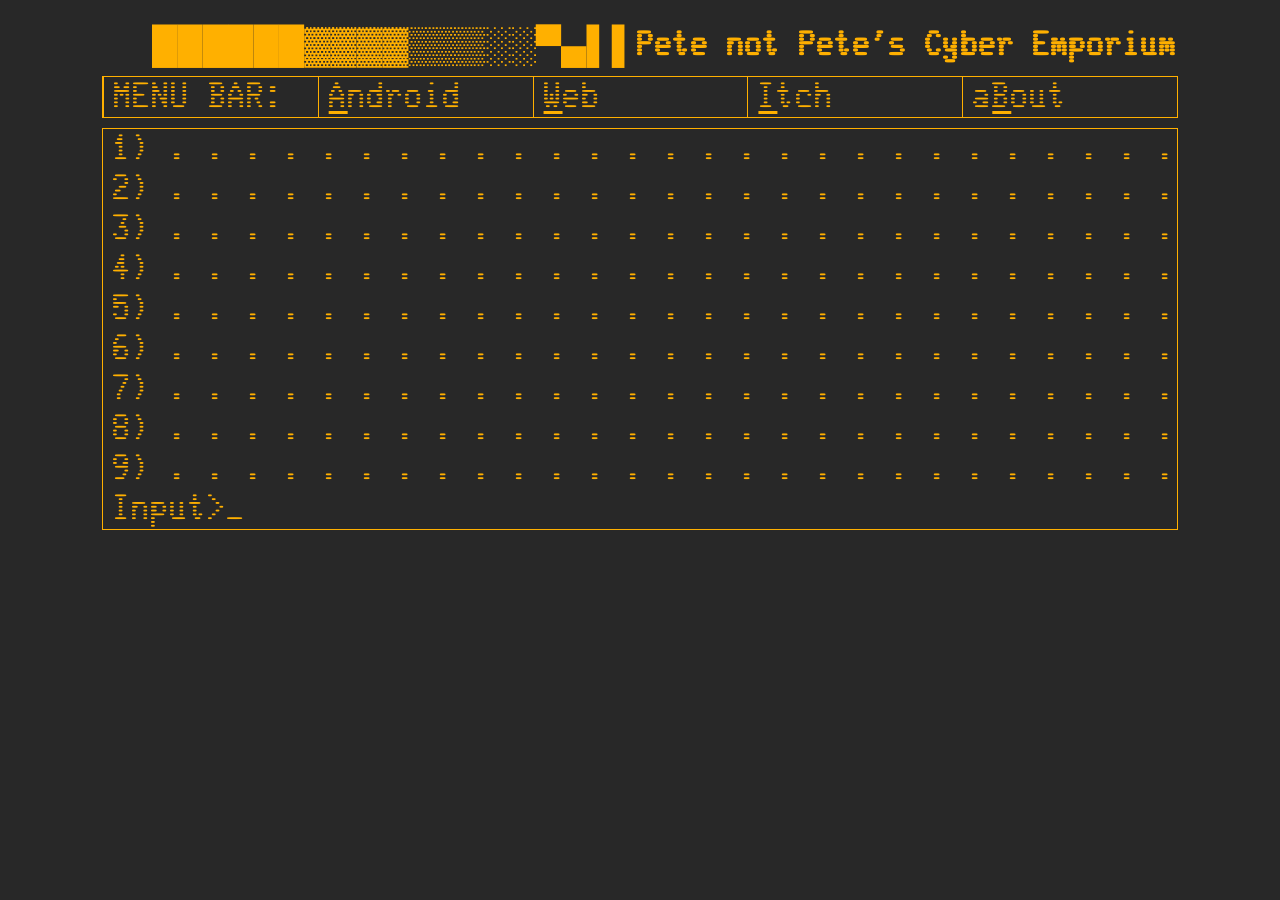
<file: index.html>
<!DOCTYPE html>
<html lang="en">
  <head>
    <meta charset="UTF-8">
    <meta name="viewport" content="width=device-width, initial-scale=1.0">
    <meta http-equiv="X-UA-Compatible" content="ie=edge">
    <title>Pete not Pete</title>
    <link rel="preload" href="Glass_TTY_VT220.woff2" as="font" type="font/woff2" crossorigin>
    <link rel="stylesheet" href="./style.css">
    <link rel="apple-touch-icon" sizes="180x180" href="/apple-touch-icon.png">
    <link rel="icon" type="image/png" sizes="32x32" href="/favicon-32x32.png">
    <link rel="icon" type="image/png" sizes="16x16" href="/favicon-16x16.png">
    <link rel="manifest" href="/site.webmanifest">
  </head>
  <body>
    <main>
        <div class="head">
          <h1>██████▓▓▓▓▒▒▒░░▀▄▌▌Pete not Pete's Cyber Emporium</h1>
        </div>
        <div id="mainContent">
          <div id="menuBar">
            <p class="menu" id="menuTitle">MENU BAR:</p>
            <p class="menu" id="aMenu" onclick="printMenu('AndroidMenu', 1)"><u>A</u>ndroid</p>
            <p class="menu" id="bMenu" onclick="printMenu('webMenu', 2)"><u>W</u>eb</p>
            <p class="menu" id="cMenu" onclick="printMenu('ItchMenu', 3)"><u>I</u>tch</p>
            <p class="menu" id="dMenu" onclick="printMenu('aboutMenu', 4)">a<u>B</u>out</p></div>
          <div id="terminal">
            <p id="line1" onclick="secondMenu('1')">1) . . . . . . . . . . . . . . . . . . . . . . . . . . . .</p>
            <p id="line2" onclick="secondMenu('2')">2) . . . . . . . . . . . . . . . . . . . . . . . . . . . .</p>
            <p id="line3" onclick="secondMenu('3')">3) . . . . . . . . . . . . . . . . . . . . . . . . . . . .</p>
            <p id="line4" onclick="secondMenu('4')">4) . . . . . . . . . . . . . . . . . . . . . . . . . . . .</p>
            <p id="line5" onclick="secondMenu('5')">5) . . . . . . . . . . . . . . . . . . . . . . . . . . . .</p>
            <p id="line6" onclick="secondMenu('6')">6) . . . . . . . . . . . . . . . . . . . . . . . . . . . .</p>
            <p id="line7" onclick="secondMenu('7')">7) . . . . . . . . . . . . . . . . . . . . . . . . . . . . . . . . . .</p>
            <p id="line8" onclick="secondMenu('8')">8) . . . . . . . . . . . . . . . . . . . . . . . . . . . .</p>
            <p id="line9" onclick="secondMenu('9')">9) . . . . . . . . . . . . . . . . . . . . . . . . . . . .</p>
            <p id="inputLine">Input&gt;_</p>
          </div> 
        </div>
        <div id="popUp">
          <p id="videoCloser" onclick="closePopUp()">X</p>
          <iframe id="youTubeVideo" title="YouTube video player" frameborder="0" allow="autoplay;" referrerpolicy="no-referrer" allowfullscreen></iframe>
        </div>
      </main>
	<script src="index.js"></script>
  </body>
</html>
</file>
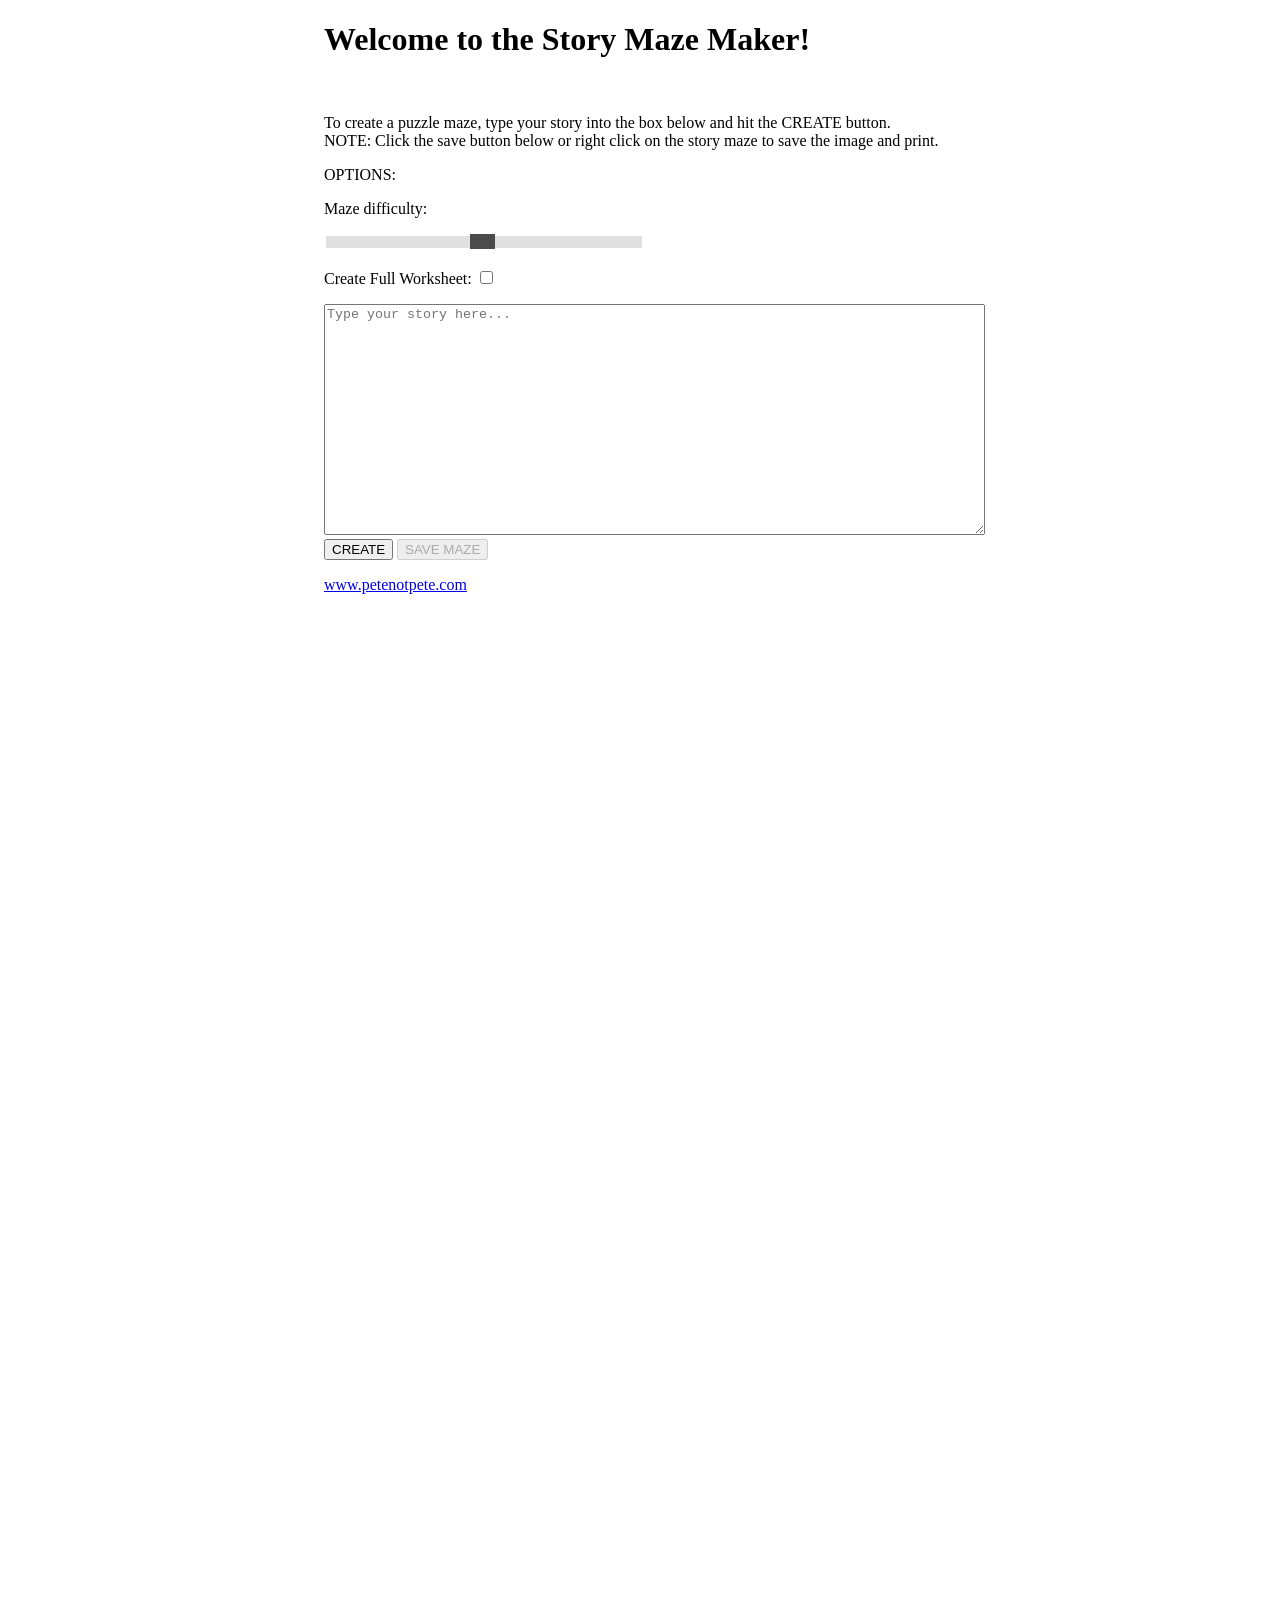
<file: storymaze/index.html>
<!DOCTYPE HTML>
<html>
    <head>
		<meta charset="UTF-8">
        <title>Story Maze Maker</title>
		<style>
		.main {
		margin: 0 auto;
		width:50%;
		}
		
		.canvas {
		margin: 0 auto;
		width:100%;
		text-align: center;
		}

		.slidecontainer {
		  margin: 0 auto;
		  width: 100%; /* Width of the outside container */
		}

		/* The slider itself */
		.slider {
		  -webkit-appearance: none;  /* Override default CSS styles */
		  appearance: none;
		  width: 50%; /* Full-width */
		  height: 12px; /* Specified height */
		  background: #d3d3d3; /* Grey background */
		  outline: none; /* Remove outline */
		  opacity: 0.7; /* Set transparency (for mouse-over effects on hover) */
		  -webkit-transition: .2s; /* 0.2 seconds transition on hover */
		  transition: opacity .2s;
		}

		@media screen and (-ms-high-contrast: active), (-ms-high-contrast: none) {
			.slider {
			background: #ffffff;	
		    }
		}

		/* Mouse-over effects */
		.slider:hover {
		  opacity: 1; /* Fully shown on mouse-over */
		}

		/* The slider handle (use -webkit- (Chrome, Opera, Safari, Edge) and -moz- (Firefox) to override default look) */ 
		.slider::-webkit-slider-thumb {
		  -webkit-appearance: none; /* Override default look */
		  appearance: none;
		  width: 25px; /* Set a specific slider handle width */
		  height: 15px; /* Slider handle height */
		  background: #000000; /* Black background */
		  cursor: pointer; /* Cursor on hover */
		}

		.slider::-moz-range-thumb {
		  width: 25px; /* Set a specific slider handle width */
		  height: 25px; /* Slider handle height */
		  background: #000000; /* Black background */
		  cursor: pointer; /* Cursor on hover */
		}

		
		</style>
    </head>
    <body>
	<div class="main">
	<p><h1>Welcome to the Story Maze Maker!</h1></p>
	<br />
	<p>To create a puzzle maze, type your story into the box below and hit the CREATE button.<br /> NOTE: Click the save button below or right click on the story maze to save the image and print. </p>
	<p>OPTIONS:</p>
	<div class="slidecontainer">
	<p id="difficulty">Maze difficulty:  </p>
	<input type="range" min="1" max="100" value="50" class="slider" id="myRange"> 
	<p>Create Full Worksheet: <input type="checkbox" id="myCheck"  onclick="fullWorksheet()"></p>
	</div>
	<div id="worksheetDiv" style="display:none">
	<p> Title: <input type="text" id="titleName" value="Story Maze" maxlength="40"></p>
	<p> Please be aware that this worksheet creator doesn't work with mazes that are too big or too small. 
	If it doesn't look right, just create the maze and make your own worksheet using a word processor of your choice.</p>
	</div>
	<textArea id="mazeText" rows="15" cols="80" placeholder="Type your story here..."></textArea>
	<br />
	<button onclick="createMaze()">CREATE</button>
	<button id="saveButton" disabled>SAVE MAZE</button>
	<p id="completeMaze"><a href="https://www.petenotpete.com">www.petenotpete.com</a></p>
	</div>
	<div class="canvas">
	<canvas id="path_canvas" width="2000" height="2000"><p>Canvas element not
	supported in your browser.</p></canvas><br/>
	</div>
		<script>
		// Convert canvas to image
		document.getElementById('saveButton').addEventListener("click", function(e) {
			var canvas = document.getElementById('path_canvas');

			var dataURL = canvas.toDataURL("image/jpeg", 1.0);

			downloadImage(canvas, dataURL, 'StoryMaze.jpeg');
		});

		// Save | Download image
		function downloadImage(canvas, data, filename) {
			if (window.navigator.msSaveBlob) {
			window.navigator.msSaveBlob(canvas.msToBlob(), 'StoryMaze.png');
			e.preventDefault();
		    } else {			
			var a = document.createElement('a');
			a.href = data;
			a.download = filename;
			document.body.appendChild(a);
			a.click();
			}
		}


		
		<!-- Difficulty Slider -->
		var slider = document.getElementById("myRange");
		var difficulty = document.getElementById("difficulty");
		slider.oninput = function() {
		  if (this.value<=33) {
		  difficulty.innerHTML = "Maze difficulty: EASY (" + this.value + ")";
		  } else if (this.value>=34 && this.value<=66) {
		  difficulty.innerHTML = "Maze difficulty: MEDIUM (" + this.value + ")";
		  } else {
		  difficulty.innerHTML = "Maze difficulty: HARD (" + this.value + ")";
		  }
		}
		
		<!-- Worksheet design -->
		function fullWorksheet() {
		var checkbox = document.getElementById("myCheck");
		var text = document.getElementById("worksheetDiv");
	    if (checkbox.checked == true){
		text.style.display = "block";
	    } else {
		 text.style.display = "none";
	    }
		
		
		}
		
		function createMaze() {
			var x = document.getElementById("mazeText").value;
			x = x.replace(/[^\w\s]|_/g, "");
			x = x.replace(/\s/g, ""); 
			var length = x.length;
			var sideLength = Math.sqrt(length);
			var sideLength = Math.ceil(sideLength);
			var dif = slider.value/100;
			generate_hamiltonian_path(sideLength, dif, x); <!-- dif is the quality of mixing. Allow user to adjust later! -->
			}
			
			
			
		<!--All of this has been stolen shamelessly from https://clisby.net/projects/hamiltonian_path/hamiltonian_path_v1.html and very slightly modified to work in this context -->
		function generate_hamiltonian_path(n, q, mazeStory)
		{
			<!--initialize path-->
			var path = new Array(n*n);
			var i, j;
			var nsuccess, nattempts;
			for (i=0; i<n; i++)
			{
				if (i % 2 == 0)
				{
					for (j=0; j<n; j++)
					{
						path[i*n+j] = [i,j];
					}
				}
				else
				{
					for (j=0; j<n; j++)
					{
						path[i*n+j] = [i,n-j-1];
					}
				}
			}
			<!--Now we attempt to apply backbite move repeatedly-->
			<!--Our stopping criterion is that we want the random-->
			<!--walk to have `covered' the whole grid.-->
			<!--20*n*n successful moves is clearly not enough,-->
			<!--by inspection on 100x100 grid.-->
			<!--Take 10*n*n*n. By inspection this is enough, but slow.-->
			<!--Relevant time for equilibrium is the cover time for an nxn grid.-->
			<!--This is O(n^2 log^2 n)-->
			<!--So ... could take const. * n^2 * log^2 n-->
			<!--By inspection, this does a good job, and is asymptotically faster-->
			<!--than previous proposol of O(n^3)-->
			nsuccess = 0;
			nattempts = 0;
			<!--Constant factor is a guess which is based on appearance - could-->
			<!--experiment with making factor a bit smaller than 10.0, e.g. 5.0-->
			<!--for faster run time, or maybe doubling it to 20.0 to ensure that-->
			<!--the resulting path is truly random.-->
			<!--For this reason, quality factor q introduced for -->
			<!--user to manipulate.-->
			nmoves = q*10.0 * n * n * Math.pow(Math.log(2.+n),2);
			<!--nmoves = 10*n*n-->-->
			<!--nmoves = 5*n*n*n-->-->
			while(nsuccess < nmoves)
			{
				success = backbite(n,path);
				if (success) nsuccess++;
				nattempts++;
			}
			<!--alert('Pr(success) = '+nsuccess/(0.0001+nattempts));-->

			<!--Now we apply the same number of attempts.-->
			<!--N.B.: if we just tested the number of successful moves then the-->
			<!--result would be biased. (i.e. not truly 'random'), because it-->
			<!--would be conditional on the last attempted move being successful-->
			for (i=0; i<nattempts; i++)
			{
				success = backbite(n,path);
			}
			//return path;
			draw_path(n, path, mazeStory);
		}
		
		function backbite(n,path)
		{
			var i, j;
			var x, y;
			var dx, dy;
			var xedge, yedge;
			var iedge, add_edge;
			var success;
			<!--Pre-compute n*n-->
			var nsq = n*n;
			<!--start at end: path[nsq-1]-->
			x = path[nsq-1][0];
			y = path[nsq-1][1];
			xedge = ((x == 0) || (x == n-1));
			yedge = ((y == 0) || (y == n-1));
			if (xedge && yedge)
			{
				<!--corner-->
				<!--1/3 acceptance probability-->
				add_edge = Math.floor(Math.random()*3) - 2;
			}
			else if (xedge || yedge)
			{
				<!--edge-->
				<!--2/3 acceptance probability-->
				add_edge = Math.floor(Math.random()*3) - 1;
			}
			else
			{
				<!--interior-->
				add_edge = Math.floor(Math.random()*3);
			}
			success = (add_edge >= 0);
			iedge = 0;
			i = nsq-4;
			while(iedge<=add_edge)
			{

				<!--dx = x - path[i][0];-->
				<!--dy = y - path[i][1];-->
				<!--if (dx*dx+dy*dy == 1)-->
				dx = Math.abs(x - path[i][0]);
				dy = Math.abs(y - path[i][1]);
				if (dx+dy == 1)
				{
					<!--we have found an empty edge-->
					if (iedge == add_edge)
					{
						<!--This is the edge we wish to add.-->
						<!--reverse the walk from i+1 to n*n-1-->
						var jlim = (nsq-1-i-1)/2;
						for (j=0; j<jlim; j++)
						{
							temp = path[nsq-1-j];
							path[nsq-1-j] = path[i+1+j];
							path[i+1+j] = temp;
						}
					}
					iedge++;
				}
				<!--Can decrement i by 2 due to bipartite nature of square-->
				<!--lattice-->
				<!--Even better: can increment by larger steps, but still
				<!--ensure that we never miss a neighbour-->
				i -= Math.max(2,dx+dy-1);
				<!--i -= 2;-->
				<!--i--;-->
			}
			
			return success;
		}
		<!-- Oh, this next function is basically my code, I am so proud of myself! -->
		function draw_path(n, path, mazeStory)
		{
			var i;
			var x, y, letter;
			var line = ""
			var totalLines, storyAdjust;
			var heightAdjust = 0;
			var checkbox = document.getElementById("myCheck");
			var mazeImage = document.getElementById('path_canvas');
			var ctx = mazeImage.getContext("2d");
			if (mazeImage.getContext)
			{
				if(checkbox.checked == true){
				var titleText = document.getElementById("titleName").value;
				var story = document.getElementById("mazeText").value;
				story = story.split(" ");				
				heightAdjust = 40 + (story.length);
				ctx.canvas.width = (n * 30) + 20;
				ctx.canvas.height = (n * 30) + 200 + heightAdjust;
				ctx.fillStyle="white";
				ctx.fillRect(0, 0, ctx.canvas.width, ctx.canvas.height);
				ctx.fillStyle="black";
				ctx.textAlign = "center";
				var centerCanvas = (ctx.canvas.width)/2;
				ctx.font = "36px Times New Roman";
				ctx.fillText(titleText, centerCanvas, 50); 
				ctx.textAlign = "left";
				ctx.font = "18px Times New Roman";
				var maxStoryWidth = n * 3.8;
				for(i=0; i<story.length; i++) {
				line += story[i] + " ";
				if(i === story.length - 1 || line.length + story[i+1].length >= maxStoryWidth) { 
				ctx.fillText(line, 15, (heightAdjust - (story.length - 50)));//- 60)));
				heightAdjust+= 20;
				line = "";
				totalLines++;
				}
				}
				} else {
				ctx.canvas.width = (n * 30) + 20;
				ctx.canvas.height = (n * 30) + 40 + heightAdjust;
				ctx.fillStyle="white";
				ctx.fillRect(0, 0, ctx.canvas.width, ctx.canvas.height);
				ctx.fillStyle="black";
				}
				if (ctx.canvas.width<300){
				ctx.canvas.width = 300;
				ctx.fillStyle="white";
				ctx.fillRect(0, 0, ctx.canvas.width, ctx.canvas.height);
				ctx.fillStyle="black";
				}
				var nsq = n * n;
				letter = mazeStory.split("");
				for(i=0; i<nsq; i++) {
				y = (path[i][0] * 30) + 40 + heightAdjust;
				x = (path[i][1] * 30) + 15;
				ctx.font = "20px Times New Roman";
				if (i<letter.length){
				ctx.fillText(letter[i], x, y);
				}
				}
				var label = ctx.canvas.height - 10;
				ctx.font = "11px Times New Roman";
				ctx.fillText("Created by the Story Maze Maker at www.petenotpete.com/storymaze", 10, label);
			}
			var saveButton = document.getElementById("saveButton"); 
			saveButton.disabled = false;
			return;
		 }

		</script>
	</body>
</html>
</file>
<file: style.css>
@font-face {
    font-family: 'Glass TTY VT220';
    src: url('Glass_TTY_VT220.woff2') format('woff2'),
        url('Glass_TTY_VT220.woff') format('woff');
    font-weight: 500;
    font-style: normal;
    font-display: swap;
}

body {
    background-color: rgb(40,40,40);
    color: rgb(255,176,0);
    font-family: 'Glass TTY VT220';
    font-weight: 500;
    font-style: normal;
    font-size: 3vw;
}

h1 {
    padding: 0;
    margin-bottom: 10px;
}

p {
    margin: 0px;
    padding-left: 10px;
    overflow: hidden;
    white-space: nowrap;
}

.head {
    font-size: 1.4vw;
    text-align: right;
    width: 85%;
    margin: auto;
}

#menuBar {
    display: flex;
    flex-direction: row;
    margin: auto;
    margin-bottom: 10px;
    width: 85%;
    text-align: left;
    font-size: 3vw;
    border: 1px solid rgb(255,176,0);
}

.menu {
    vertical-align: top;
    border-left: 1px solid rgb(255,176,0);
    width: 50%;
}

#terminal {
    display: flex;
    flex: 0 1 auto;
    flex-direction: column;
    margin: auto;
    margin-bottom: 10px;
    width: 85%;
    text-align: left;
    font-size: 3vw;
    border: 1px solid rgb(255,176,0);
}

#popUp {
    height: fit-content;
    width: fit-content;
    background-color: black;
    text-align: right;
    border: 1px solid rgb(255,176,0);
    position: absolute;
    top:0;
    bottom: 0;
    left: 0;
    right: 0;
    margin: auto;
    display: none;
}

#mainContent {
    display: flex;
    flex-direction: column;
}

#youTubeVideo {
    width: 560px; 
    height: 315px;
}

@media (max-width: 1000px) {
    #mainContent {
        flex-direction: row;
        height: 80%;
        border-top: 1px solid rgb(255,176,0);
        border-right: 1px solid rgb(255,176,0);
        border-bottom: 1px solid rgb(255,176,0);
    }

    #menuBar {
        writing-mode: vertical-rl;
        text-orientation: mixed;
        padding-left: 10px;
        margin: 0;
        width: fit-content;
        border: none;
        height: 70%;
        font-size: 5vw;
    }

    .menu {
        vertical-align: top;
        border-left: none;
        border: 1px solid rgb(255,176,0);
        height: 25%;
        width: 100%;
        padding-top: 10px;
        font-size: 5vw;
        background-color: rgb(30, 30, 30);
    }

    #terminal {
        margin: 0;
        height: 80%;
        width: 100%;
        font-size: 5vw;
        overflow: hidden;
        white-space: nowrap;
        border: none;
    }

    #menuTitle {
        display: none;
    }

    #youTubeVideo {
        max-width: 100%; 
    }

    #videoCloser {
        font-size: 5vw;
    }

}
</file>
